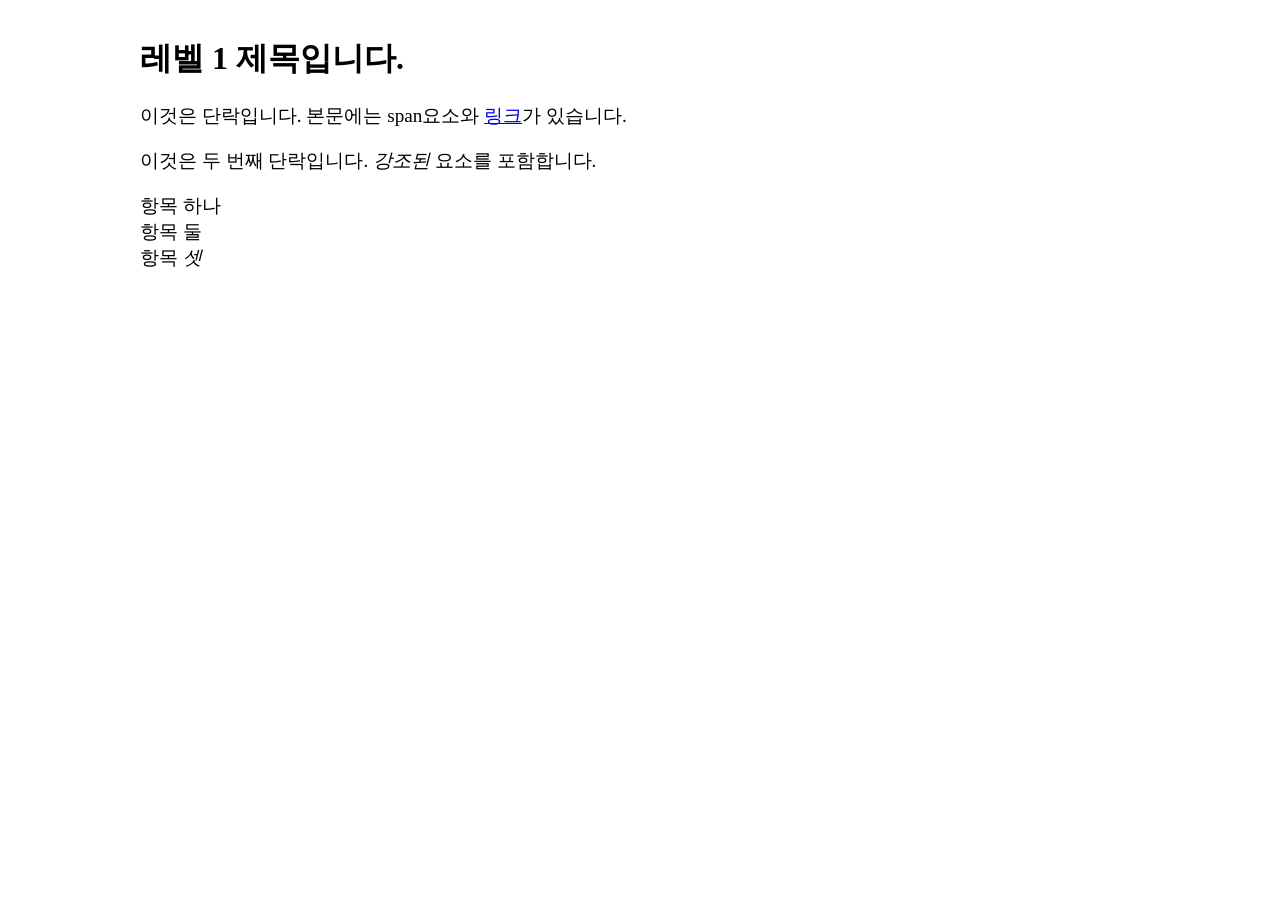
<file: HTML Practice/practice.html>
<!DOCTYPE html>
<html lang="ko-KR">

<head>
    <meta charset="utf-8">
    <title>CSS로 시작하기</title>
    <meta name="author" , content="1woops">
    <meta name="description" , content="1woops의 홈페이지">
    <link rel="stylesheet" href="styles.css" 
</head>

    <!-- 님 이거 빨간태그 안보이심? ek
        저 이거 안씀 practice파일 지울겨 index.html만써요
        지금 보여주는 페이지
     -->

<body>
    <h1>레벨 1 제목입니다.</h1>
    <p>이것은 단락입니다. 본문에는 <span>span요소</span>와 <a href="https://example.com">링크</a>가 있습니다.</p>
    <p>이것은 두 번째 단락입니다. <em>강조된</em> 요소를 포함합니다.</p>

    <ul>
        <li>항목 하나</li>
        <li>항목 둘</li>
        <li>항목 <em>셋</em></li>
    </ul>
</body>

</html>
</file>
<file: HTML Practice/styles.css>
.Headerbox {
    padding: 10px;
    border: 5px solid green;
}

body {
    padding: 1rem;
    margin: 0 auto;
    max-width: 1000px;
}

@media (min-width: 30rem) {
    body {
        font-size: 1.2rem;
    }

    h1 {
        font-size: 2rem;
    }
}

hr {

}

ul {
    list-style: none;
    padding: 0px;
}

.container {
    padding: 10px 25px 10px 10px;
    border: 5px solid black;
}

.item {
    padding: 5px;
    width: 100%;
    height: 150px;
    margin: 0 auto;
    border: 2px solid black;
    border-radius: 5px;
}
.item_thumbnail {
    padding: 10px;
    width: 100px;
    height: 100px;
    margin-left: 15px;
    margin-top: 13px;
    border: 2px solid black;
    display: inline-block;
}

.item {
    background: red;
}

.links_to {
    display: flex;
    align-items: center;
}

.info {
    width: 800px;
    height: 100px;
    padding: 5px;
    border: 1px solid black;
    display: inline;
}

img {
    size: 10%;
}
</file>
